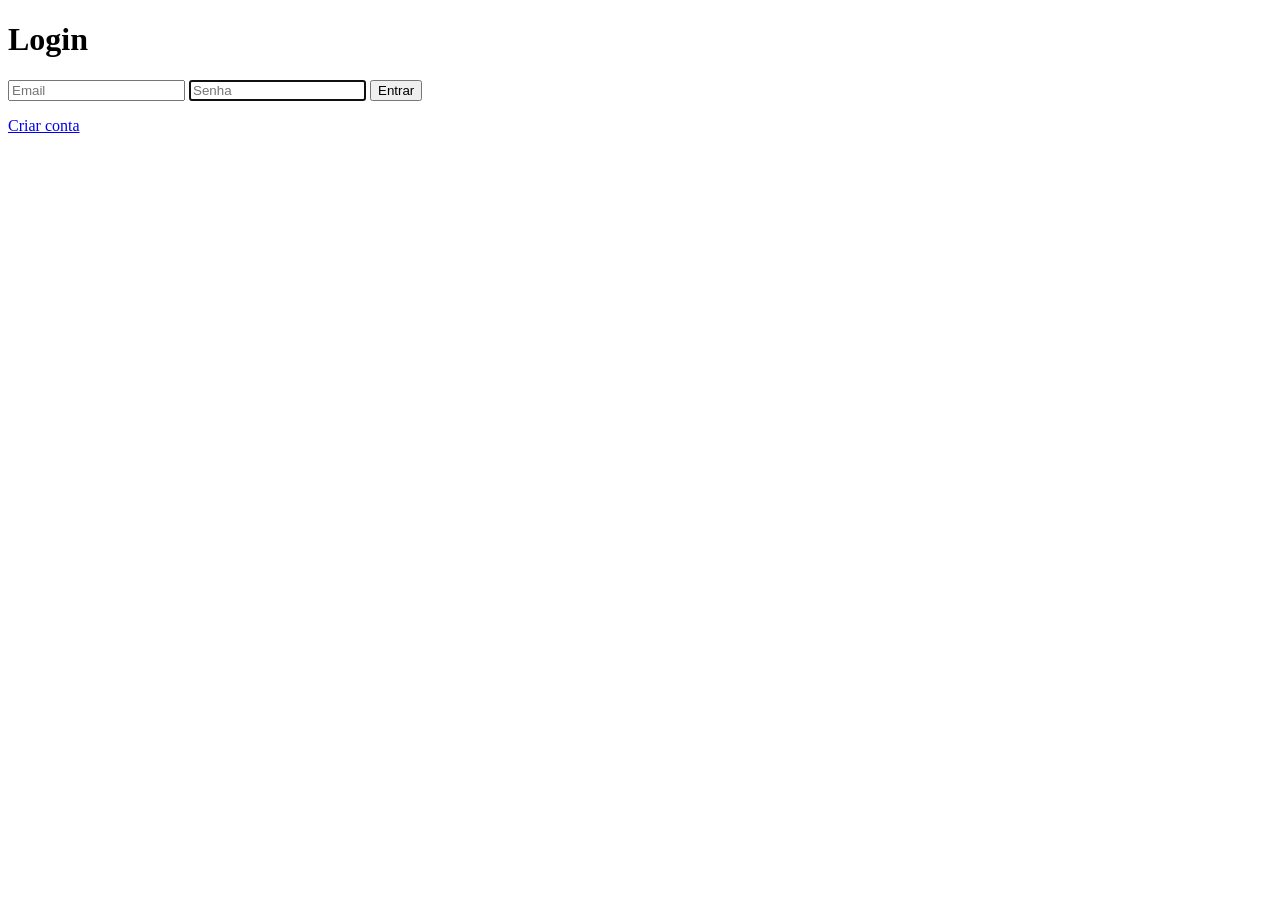
<file: src/main/resources/templates/index.html>
<!DOCTYPE html>
<html lang="pt-BR" xmlns:th="http://www.thymeleaf.org">
<head>
    <meta charset="UTF-8">
    <title>Login</title>
</head>
<body>
    <h1>Login</h1>

    <form id="formLogin" action="/login" method="post" autocomplete="off">
        <input type="email" id="email" name="email" placeholder="Email" required autocomplete="off">
        <input type="password" id="senha" name="senha" placeholder="Senha" required autocomplete="off">
        <button id="btnEntrar" type="submit">Entrar</button>
    </form>

    <p th:if="${erro}" th:text="${erro}"></p>

    <a href="/cadastro">Criar conta</a>

    <script>
        const formLogin = document.getElementById("formLogin");
        const emailInput = document.getElementById("email");
        const senhaInput = document.getElementById("senha");

        function prepararLogin() {
            const emailSalvo = localStorage.getItem("emailUsuario");

            if (emailSalvo) {
                emailInput.value = emailSalvo;
            }

            senhaInput.value = "";

            setTimeout(() => {
                senhaInput.focus();
            }, 150);
        }

        emailInput.addEventListener("input", function () {
            localStorage.setItem("emailUsuario", emailInput.value);
        });

        // força colar SOMENTE o texto puro do clipboard
        senhaInput.addEventListener("paste", function (event) {
            event.preventDefault();

            const textoColado = (event.clipboardData || window.clipboardData).getData("text");
            senhaInput.value = textoColado;
        });

        senhaInput.addEventListener("keydown", function (event) {
            if (event.key === "Enter") {
                event.preventDefault();
                formLogin.requestSubmit();
            }
        });

        window.addEventListener("load", prepararLogin);

        window.addEventListener("pageshow", function () {
            prepararLogin();
        });
    </script>
</body>
</html>
</file>
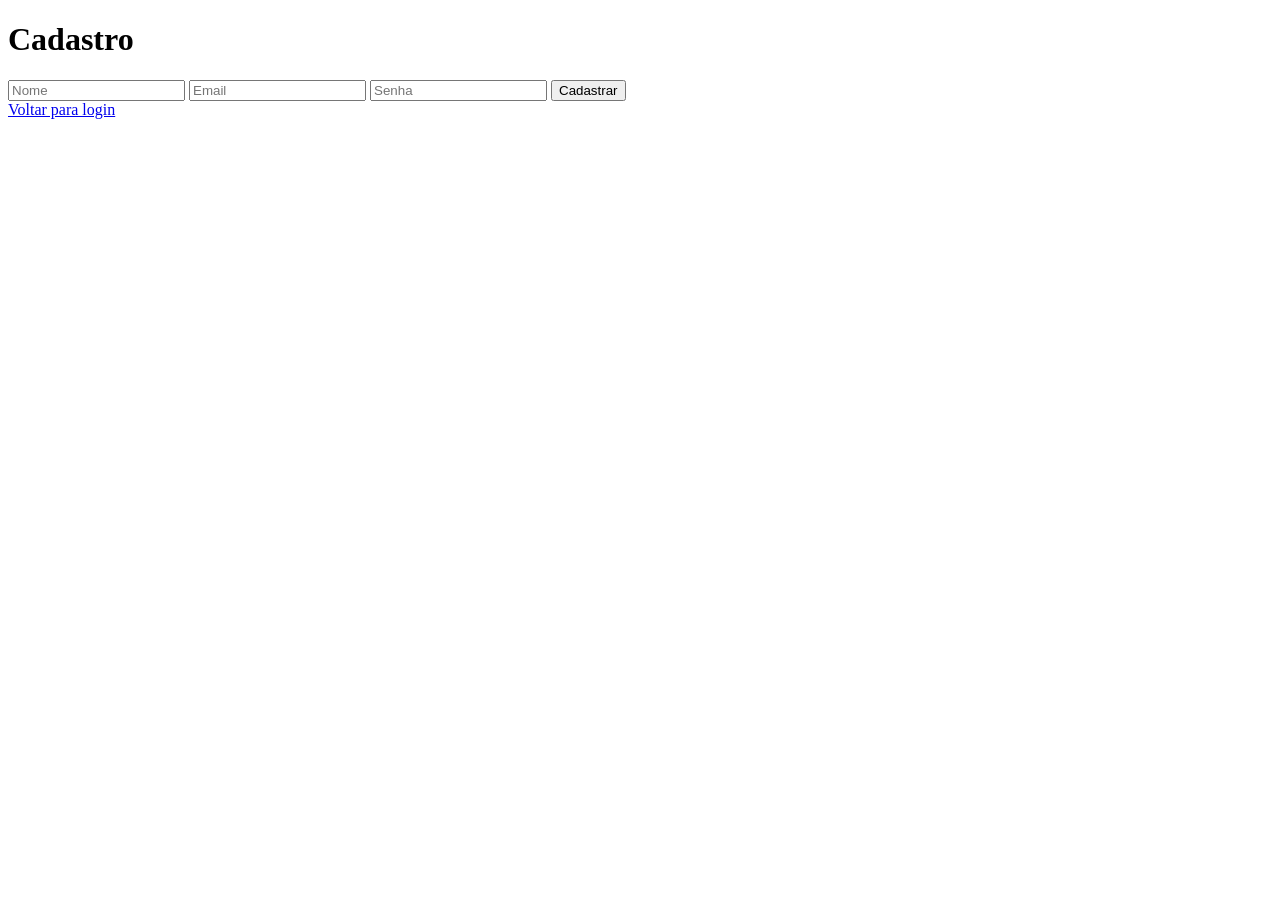
<file: src/main/resources/templates/cadastro.html>
<!DOCTYPE html>
<html lang="pt-BR">
<head>
    <meta charset="UTF-8">
    <title>Cadastro</title>
</head>
<body>
    <h1>Cadastro</h1>

    <form action="/salvar" method="post">
        <input type="text" name="nome" placeholder="Nome" required>
        <input type="email" name="email" placeholder="Email" required>
        <input type="password" name="senha" placeholder="Senha" required>
        <button type="submit">Cadastrar</button>
    </form>

    <a href="/">Voltar para login</a>
</body>
</html>
</file>
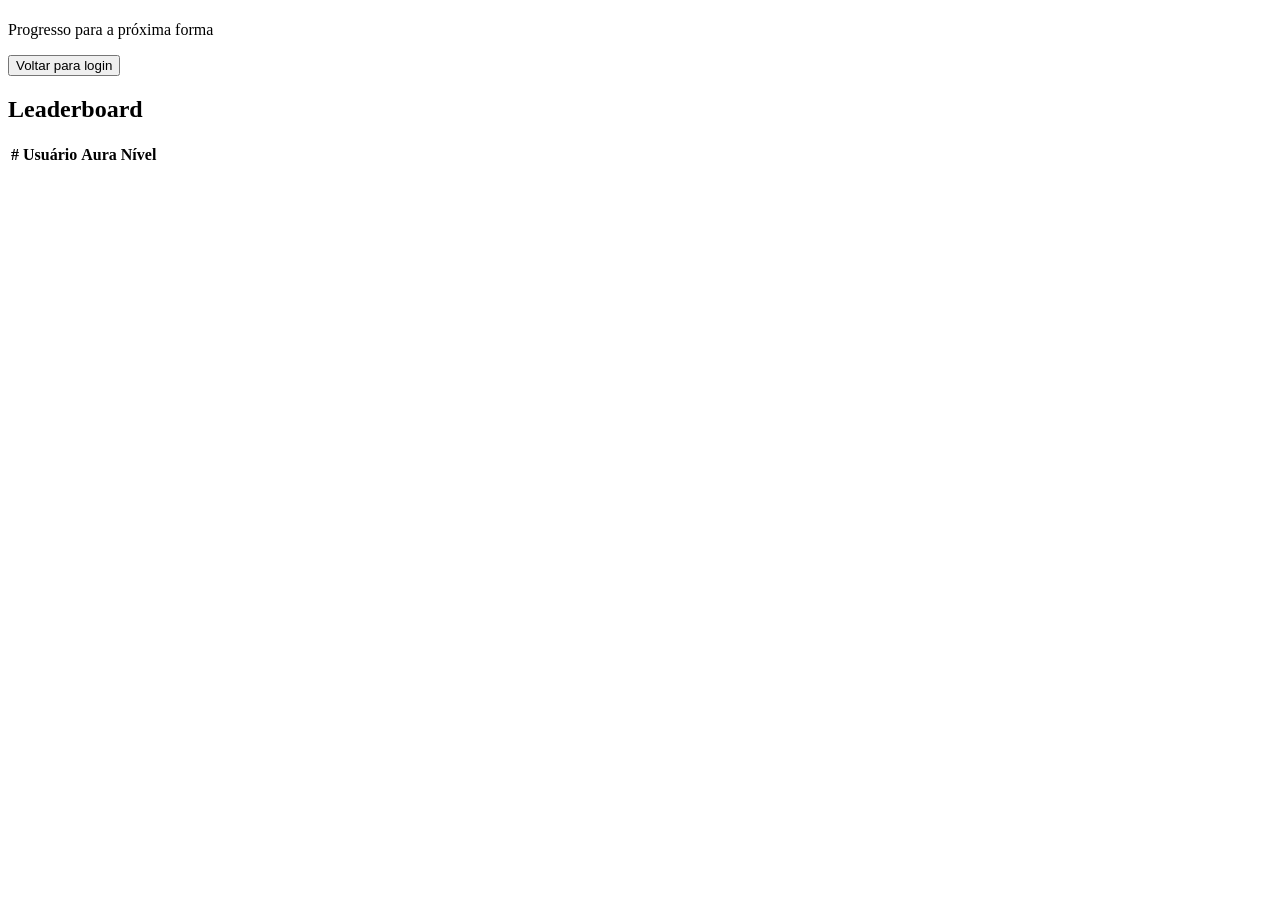
<file: src/main/resources/templates/welcome.html>
<!DOCTYPE html>
<html lang="pt-BR" xmlns:th="http://www.thymeleaf.org">
<head>
    <meta charset="UTF-8">
    <title>Bem-vindo</title>

    <link rel="stylesheet" th:href="@{/style.css}">
</head>

<body th:style="'background-image: url(/' + ${background} + ');'">

    <div class="overlay">
        <div class="container">

            <!-- 🔥 CARD PRINCIPAL -->
            <div class="card principal">

                <h1 th:text="'Bem-vindo, ' + ${nome}"></h1>

                <h2 th:text="'Aura/Ki: ' + ${aura}"></h2>
                <h2 th:text="'Nível: ' + ${nivel}"></h2>
                <h2 th:text="'Transformação: ' + ${transformacao}"></h2>

                <!-- 🔥 BARRA DE PROGRESSO -->
                <div class="progress-box">
                    <p>Progresso para a próxima forma</p>

                    <div class="progress-bar">
                        <div class="progress-fill"
                             th:style="'width: ' + ${progresso} + '%;'">
                        </div>
                    </div>

                    <p th:text="${progresso} + '%'"></p>
                </div>

                <!-- 🔥 BOTÃO CORRIGIDO -->
                <button type="button" class="botao-voltar" onclick="voltarLogin()">
                    Voltar para login
                </button>

            </div>

            <!-- 🏆 LEADERBOARD -->
            <div class="card leaderboard">

                <h2>Leaderboard</h2>

                <table>
                    <thead>
                        <tr>
                            <th>#</th>
                            <th>Usuário</th>
                            <th>Aura</th>
                            <th>Nível</th>
                        </tr>
                    </thead>

                    <tbody>
                        <tr th:each="u, stat : ${ranking}">
                            <td th:text="${stat.count}"></td>
                            <td th:text="${u.nome}"></td>
                            <td th:text="${u.aura}"></td>
                            <td th:text="${u.nivel}"></td>
                        </tr>
                    </tbody>
                </table>

            </div>

        </div>
    </div>

    <!-- 🔥 SCRIPT DE VOLTA -->
    <script>
        function voltarLogin() {
            sessionStorage.setItem("focarSenha", "true");
            window.location.href = "/";
        }
    </script>

</body>
</html>
</file>
